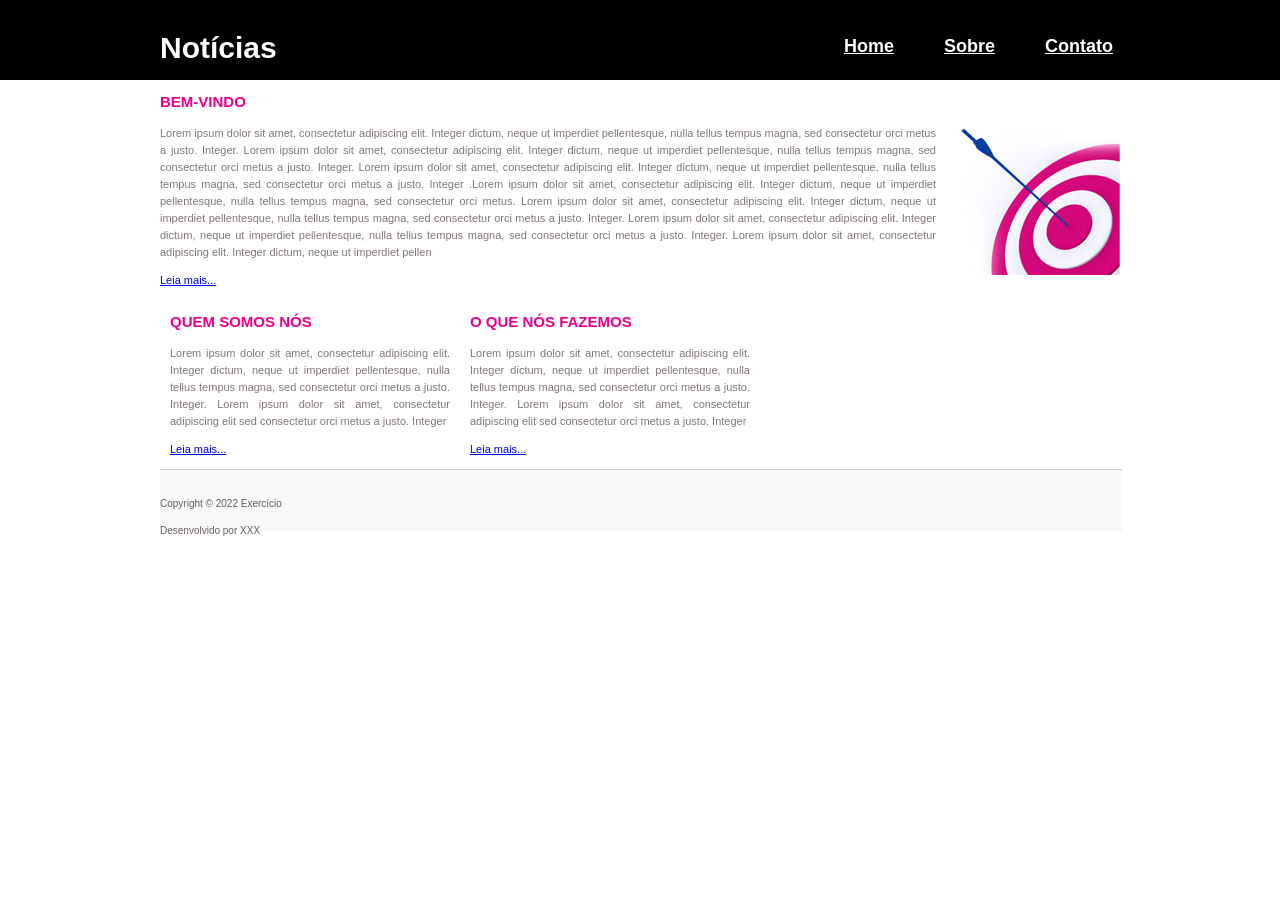
<file: index.html>
<!DOCTYPE html>
<!-- inicia o html-->
<html lang="pt-br">
    <!-- head = informações para o navegador -->
<head>
    <meta charset="UTF-8">
    <meta http-equiv="X-UA-Compatible" content="IE=edge">
    <meta name="viewport" content="width=device-width, initial-scale=1.0">
    <title>Aula</title>
    <link rel="stylesheet" href="estilo.css">
 </head>
<body>
<!-- cabeçalho-->
<header>
    <!-- uma seção de cabeçalho-->
<section class="principal">
<h1>Notícias</h1>
<!-- navegação-->
<nav>
    <!-- Lista não numerada com os links para outras páginas-->
    <ul>
    <li> <a href="index.html">Home</a> </li>
    <li> <a href="sobre.html">Sobre </a> </li>
    <li> <a href="contato.html"> Contato </a>  </li>
    </ul> 
</nav>
</section>
</header>
<section class="principal">
<h2> BEM-VINDO </h2>
<img src="img.jpg" alt="identificação da imagem">
<p> Lorem ipsum dolor sit amet, consectetur adipiscing elit. Integer dictum, neque ut imperdiet
    pellentesque, nulla tellus tempus magna, sed consectetur orci metus a justo. Integer. Lorem
    ipsum dolor sit amet, consectetur adipiscing elit. Integer dictum, neque ut imperdiet
    pellentesque, nulla tellus tempus magna, sed consectetur orci metus a justo. Integer. Lorem
    ipsum dolor sit amet, consectetur adipiscing elit. Integer dictum, neque ut imperdiet
    pellentesque, nulla tellus tempus magna, sed consectetur orci metus a justo. Integer .Lorem
    ipsum dolor sit amet, consectetur adipiscing elit. Integer dictum, neque ut imperdiet
    pellentesque, nulla tellus tempus magna, sed consectetur orci metus. Lorem ipsum dolor sit amet,
    consectetur adipiscing elit. Integer dictum, neque ut imperdiet pellentesque, nulla tellus
    tempus magna, sed consectetur orci metus a justo. Integer. Lorem ipsum dolor sit amet,
    consectetur adipiscing elit. Integer dictum, neque ut imperdiet pellentesque, nulla tellus
    tempus magna, sed consectetur orci metus a justo. Integer. Lorem ipsum dolor sit amet,
    consectetur adipiscing elit. Integer dictum, neque ut imperdiet pellen </p>
<p>  <a href="#"> Leia mais...</a></p>

<article class="caixa">
<h2> QUEM SOMOS NÓS</h2>
<p> Lorem ipsum dolor sit amet, consectetur adipiscing elit. Integer dictum, neque ut imperdiet
    pellentesque, nulla tellus tempus magna, sed consectetur orci metus a justo. Integer. Lorem
    ipsum dolor sit amet, consectetur adipiscing elit sed consectetur orci metus a justo.
    Integer
</p>
<p>  <a href="#"> Leia mais...</a></p>
</article>
<article class="caixa">
    <h2> O QUE NÓS FAZEMOS</h2>
    <p> Lorem ipsum dolor sit amet, consectetur adipiscing elit. Integer dictum, neque ut imperdiet
        pellentesque, nulla tellus tempus magna, sed consectetur orci metus a justo. Integer. Lorem
        ipsum dolor sit amet, consectetur adipiscing elit sed consectetur orci metus a justo.
        Integer</p>
    <p>  <a href="#"> Leia mais...</a></p>

</article>
<footer class="principal">
    <section>
        <div>
        <p> Copyright &copy; 2022 Exercício</p>
        <p> Desenvolvido por XXX </p>
    </div>
    </section>
</footer>

</body>
</html>
</file>
<file: estilo.css>
body{
    margin: 0;
    padding: 0;
    font-size: 11px;
    font-family: Arial, Helvetica, sans-serif;
    color: #817777;
    background-color: #fff;
    line-height: 17px;
}

h1{
    font-size: 30px;
    line-height: 25px;
    color: #fff;
    padding-top: 10px;
    float: left;
}
h2{
    font-size: 15px;
    line-height: 20px;
    color: #ec008c;
}

p{
    text-align: justify;
}

header{
   height: 80px;
   padding: 0;
   margin: 0;
   background-color: black;
}
nav{
    float: right;
    padding: 23px 7px 0 0;
}
nav ul li a{
    font-size: 18px;
    line-height: 24px;
    color: #fff;
    font-weight: bold;

}
nav ul{
    list-style-type: none;
}
nav ul li{
    float:left;
    padding-left: 50px;
}
nav ul li a:focus{
    text-decoration: none;
    color: #ec008c;
}
nav ul li a:hover{
    text-decoration: none;
    color: #ec008c;
}
img{
    float: right;
    padding: 3px 0 0 25px;
}
footer{
    background: #f8f8f8;
    font-size: 10px;
    padding: 15px 2px 0 0;
    color: #685d5d;
    margin: 10px;
    border-top: 1px solid #ccc;
    height: 46px;
    clear: both;
}
.principal{
width: 960px;
margin: 0 auto;
}
.caixa{
    float: left;
    width: 280px;
    padding-left: 10px;
    padding-right: 10px;

}
</file>
